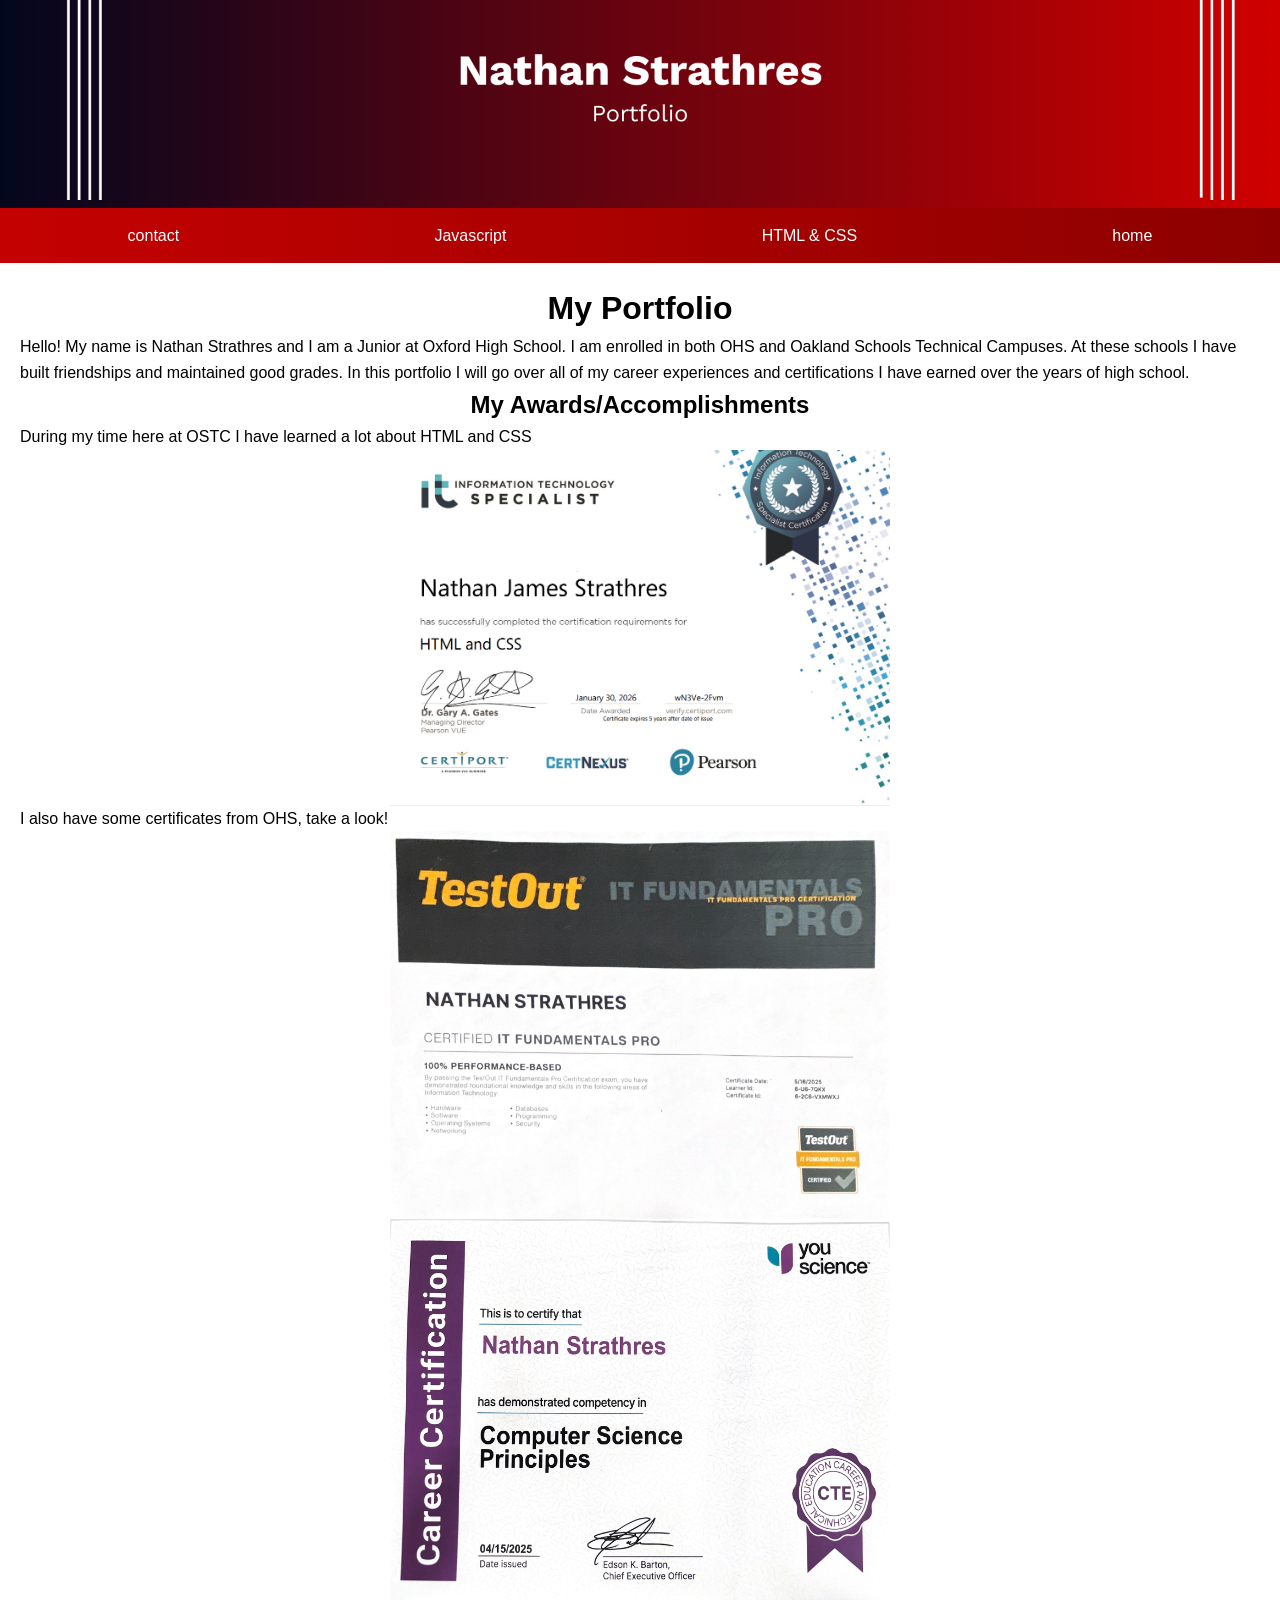
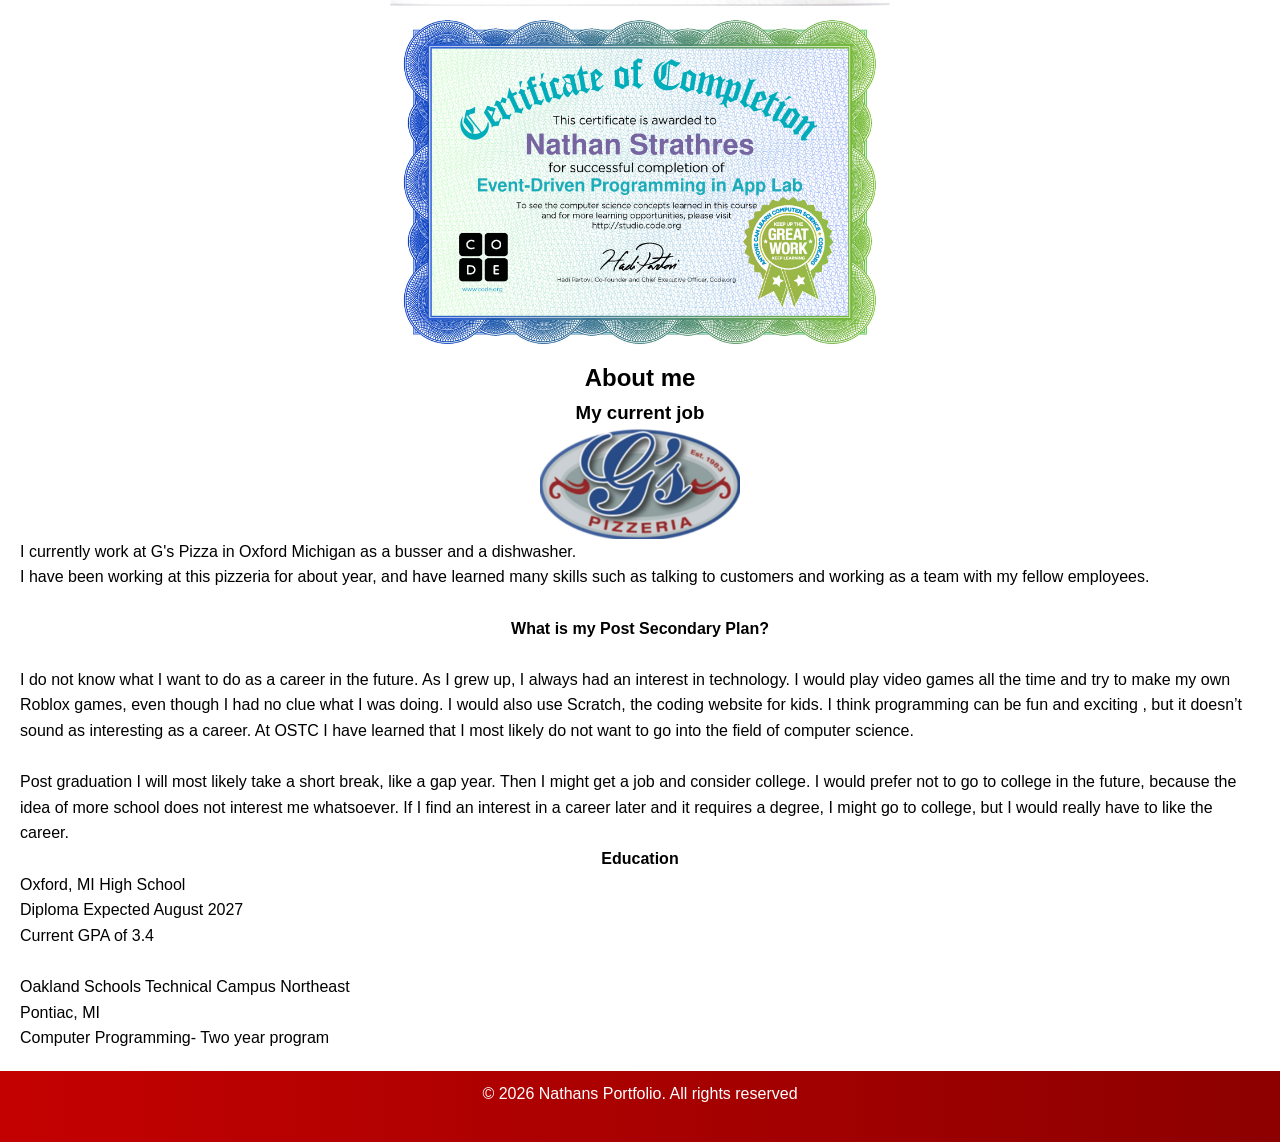
<file: Index.html>
<!DOCTYPE html>
<html lang = "en">
<head>
    <meta charset="UTF-8">
    <meta name ="viewport" content ="width=device-width, initial-scale=1.0">
    <link rel = "stylesheet" href="stylesheet.css">
    <meta name = "description" content="This portfolio was made during my time in OSTC for computer programming. This involves many different artifacts and certificates I have eared within my year at OSTC">
    <title>Nathan's Portfolio</title>
</head>

<body>
<div class = "wrapper">
      
    <header class="banner">
      <img class = "banners" src = "banner.png" width = auto alt = "Nathan Strathres Portfolio">
    </header>

    <nav class = "navigation">
        <ul>
            <li><a href = "mailto:nathanstrathres@gmail.com">contact</a></li>
            <li><a href ="javascript.html">Javascript</a></li>
             <li><a href ="HTML&CSS.html">HTML & CSS</a></li>
             <li> <a href = "Index.html">home</a></li>
        </ul>
    </nav>
    <main class="content">
        <h1>My Portfolio</h1>
        <p>Hello! My name is Nathan Strathres and I am a Junior at Oxford High School. I am enrolled in both OHS and Oakland Schools Technical Campuses. At these schools I have built friendships and maintained good grades. In this portfolio I will go over all of my career experiences and certifications I have earned over the years of high school.</p>
        <h2>My Awards/Accomplishments</h2>
        <p>During my time here at OSTC I have learned a lot about HTML and CSS</p> 
       <!-- this is where all my main content will be put -->
        <img id = "certificate" src ="Screenshot 2026-03-05 084402.png" alt = "IT specialist HTML and CSS certificate">
        <p>I also have some certificates from OHS, take a look!</p>
        <img src  = "testoutitfundamentals.JPG" id = "certificate" alt = "test out fundementals certificate">
        <img src = "youscience.JPG" id = "certificate" alt = "youscience certificate">
        <img src = "applab.jpg" id = "certificate" alt = "code.org certificate">
        <h2 id = "about">About me</h2>
        <h3>My current job</h3>
        <img id = "gspizza"src = "pbqncpfhlgildrgqkt25.avif" alt = "G's pizzeria logo">
        <p>I currently work at G's Pizza in Oxford Michigan as a busser and a dishwasher.</p> 
        <p>I have been working at this pizzeria for about year, and have learned many skills such as talking to customers and working as a team with my fellow employees.</p>
        <br>
        <h4>What is my Post Secondary Plan?</h4>
        <br>
        <p>I do not know what I want to do as a career in the future. As I grew up, I always
             had an interest in technology. I would play video games all the time and try to 
             make my own Roblox games, even though I had no clue what I was doing. I would also
              use Scratch, the coding website for kids. I think programming can be fun and exciting
              , but it doesn’t sound as interesting as a career. At OSTC I have learned that I most 
              likely do not want to go into the field of computer science.</p>
        <br>
        <p>Post graduation I will most likely take a short break, like a gap year. 
            Then I might get a job and consider college. I would prefer not to go to 
            college in the future, because the idea of more school does not interest me
             whatsoever. If I find an interest in a career later and it requires a degree,
              I might go to college, but I would really have to like the career.</p>
        

              <h4>Education</h4>
        <p>Oxford, MI High School <br> Diploma Expected August 2027 <br> Current GPA of 3.4<br><br>
            Oakland Schools Technical Campus Northeast <br> Pontiac, MI <br> Computer Programming- Two year program

</p>
        </main>

    <footer class = "footer">
        <p>&copy; 2026 Nathans Portfolio. All rights reserved</p>
        <br>
    </footer>
        </div>
    </body>
</html>
</file>
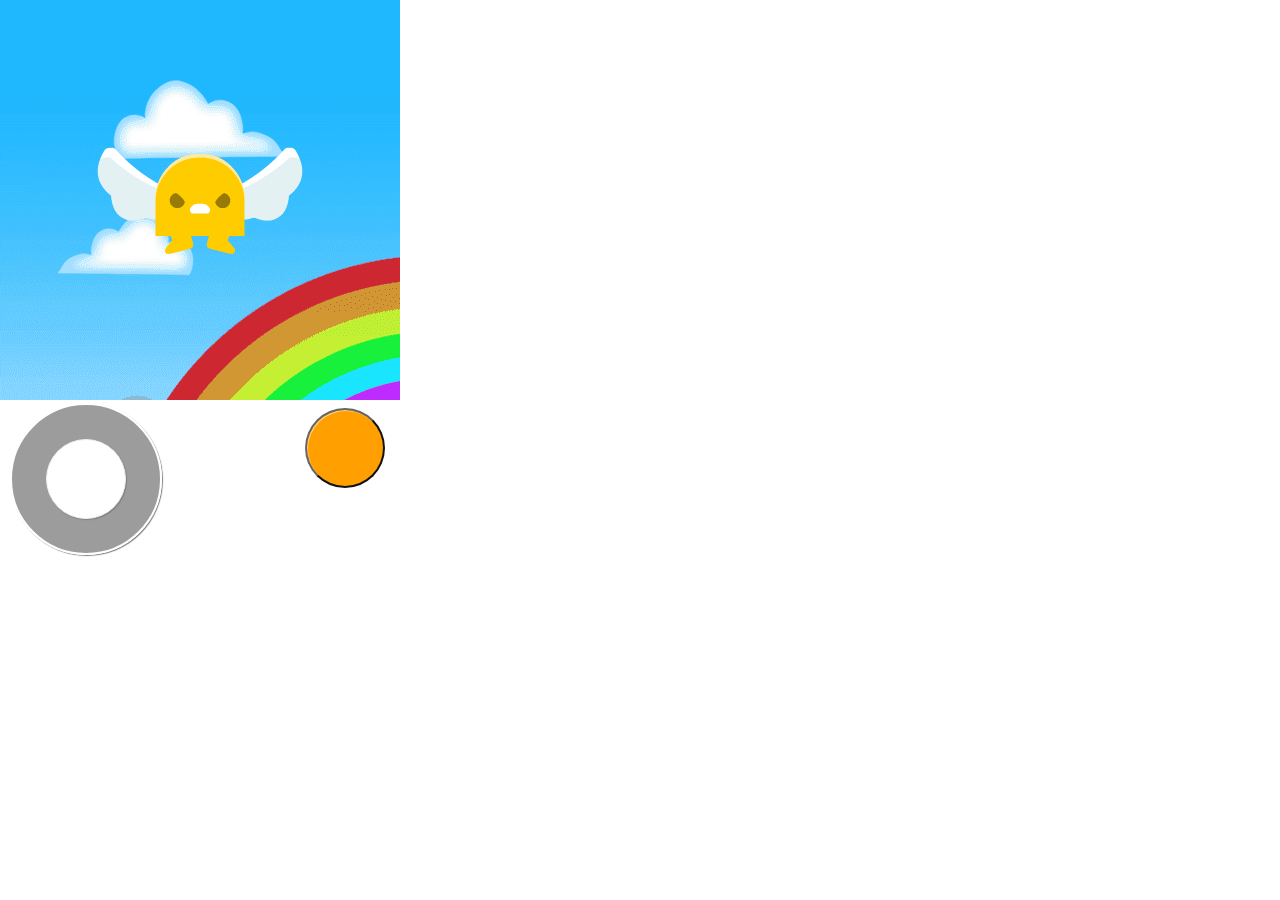
<file: my-app/index.html>
<html>
  <head>
    <title>my-app</title>
    <meta charset="utf-8" />
        <meta name="viewport" content="width=device-width, initial-scale=1">
        <script src="https://code.jquery.com/jquery-1.12.1.min.js"></script>
        <script src="gamelab-api.js"></script>
    <link href="gamelab.css" rel="stylesheet" type="text/css">
    <script src="p5.js"></script>
    <script src="p5.play.js"></script>
    <script src="code.js"></script>
    <style>
      body.expo {
        background-color: black;
      }
      #sketch.expo.no-controls {
        top: 82px;
      }
    </style>
  </head>
  <body class="web" style="margin:0; overflow:hidden; user-select:none; -webkit-user-select:none; -webkit-touch-callout:none; position:fixed; top:0; left:0; width:400px; height:565px;">
    <div id="sketch" class="web" style="position:absolute;"></div>
    <div id="soft-buttons" style="display: none">
      <button id="leftButton" disabled className="arrow">
      </button>
      <button id="rightButton" disabled className="arrow">
      </button>
      <button id="upButton" disabled className="arrow">
      </button>
      <button id="downButton" disabled className="arrow">
      </button>
    </div>
    <div id="studio-dpad-container" style="position:absolute; width:400px; bottom:5px; height:157px; overflow-y:hidden;">
    </div>
  </body>
</html>
</file>
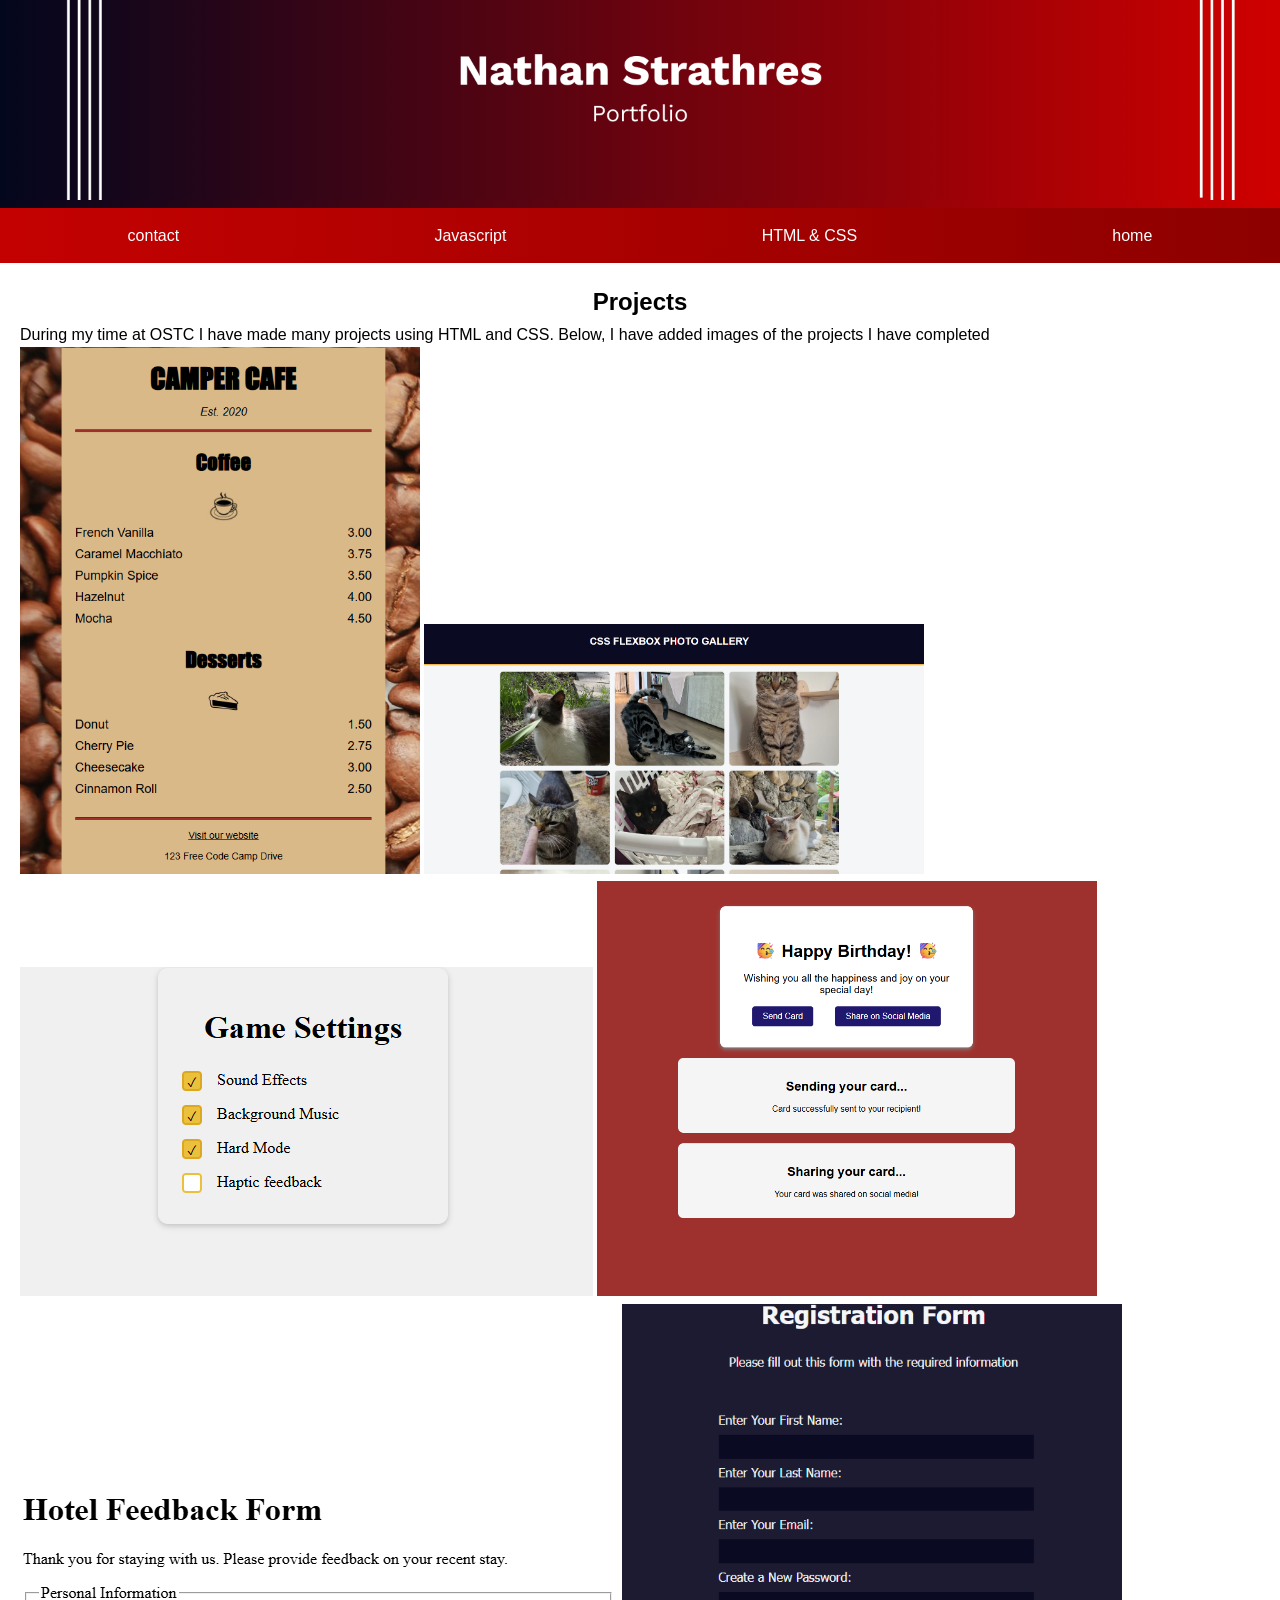
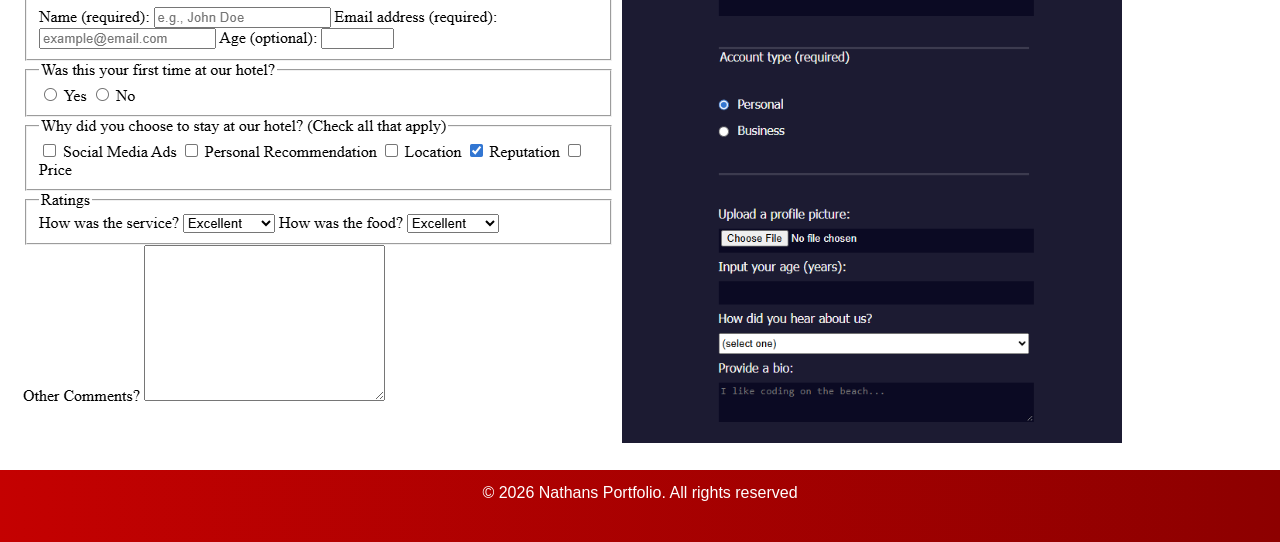
<file: HTML&CSS.html>
<!DOCTYPE html>
<html lang = "en">
<head>
    <meta charset="UTF-8">
    <meta name ="viewport" content ="width=device-width, initial-scale=1.0">
    <link rel = "stylesheet" href="stylesheet.css">
    <meta name = "description" content="This portfolio was made during my time in OSTC for computer programming. This involves many different artifacts and certificates I have eared within my year at OSTC">
    <title>Nathan's Portfolio</title>
    

</head>

<body>
<div class = "wrapper">
    <header class="banner">
        <img class = "banners" src = "banner.png" width = auto alt = "Nathan Strathres Portfolio"> 
    </header>

    <nav class = "navigation">
        <ul>
            <li><a href = "mailto:nathanstrathres@gmail.com">contact</a></li>
            <li><a href ="javascript.html">Javascript</a></li>
             <li><a href ="#htmlcss">HTML & CSS</a></li>
             <li> <a href = "Index.html">home</a></li>
        </ul>
    </nav>
    <main class="content">
        <h2>Projects</h2>
        <p>During my time at OSTC I have made many projects using HTML and CSS. Below, I have added images of the projects I have completed</p>
       <img src = "cafe.png" width = "400">
       <img src = "catphotos.png" width = "500">
       <img src = "gamesettings.png">
       <img src = "happybirthday.png" width = "500">
       <img src = "hotelform.png">
       <img src = "registrationform.png" width = 500>

</p>
        </main>

    <footer class = "footer">
        <p>&copy; 2026 Nathans Portfolio. All rights reserved</p>
        <br>
    </footer>
        </div>
    </body>
</html>
</file>
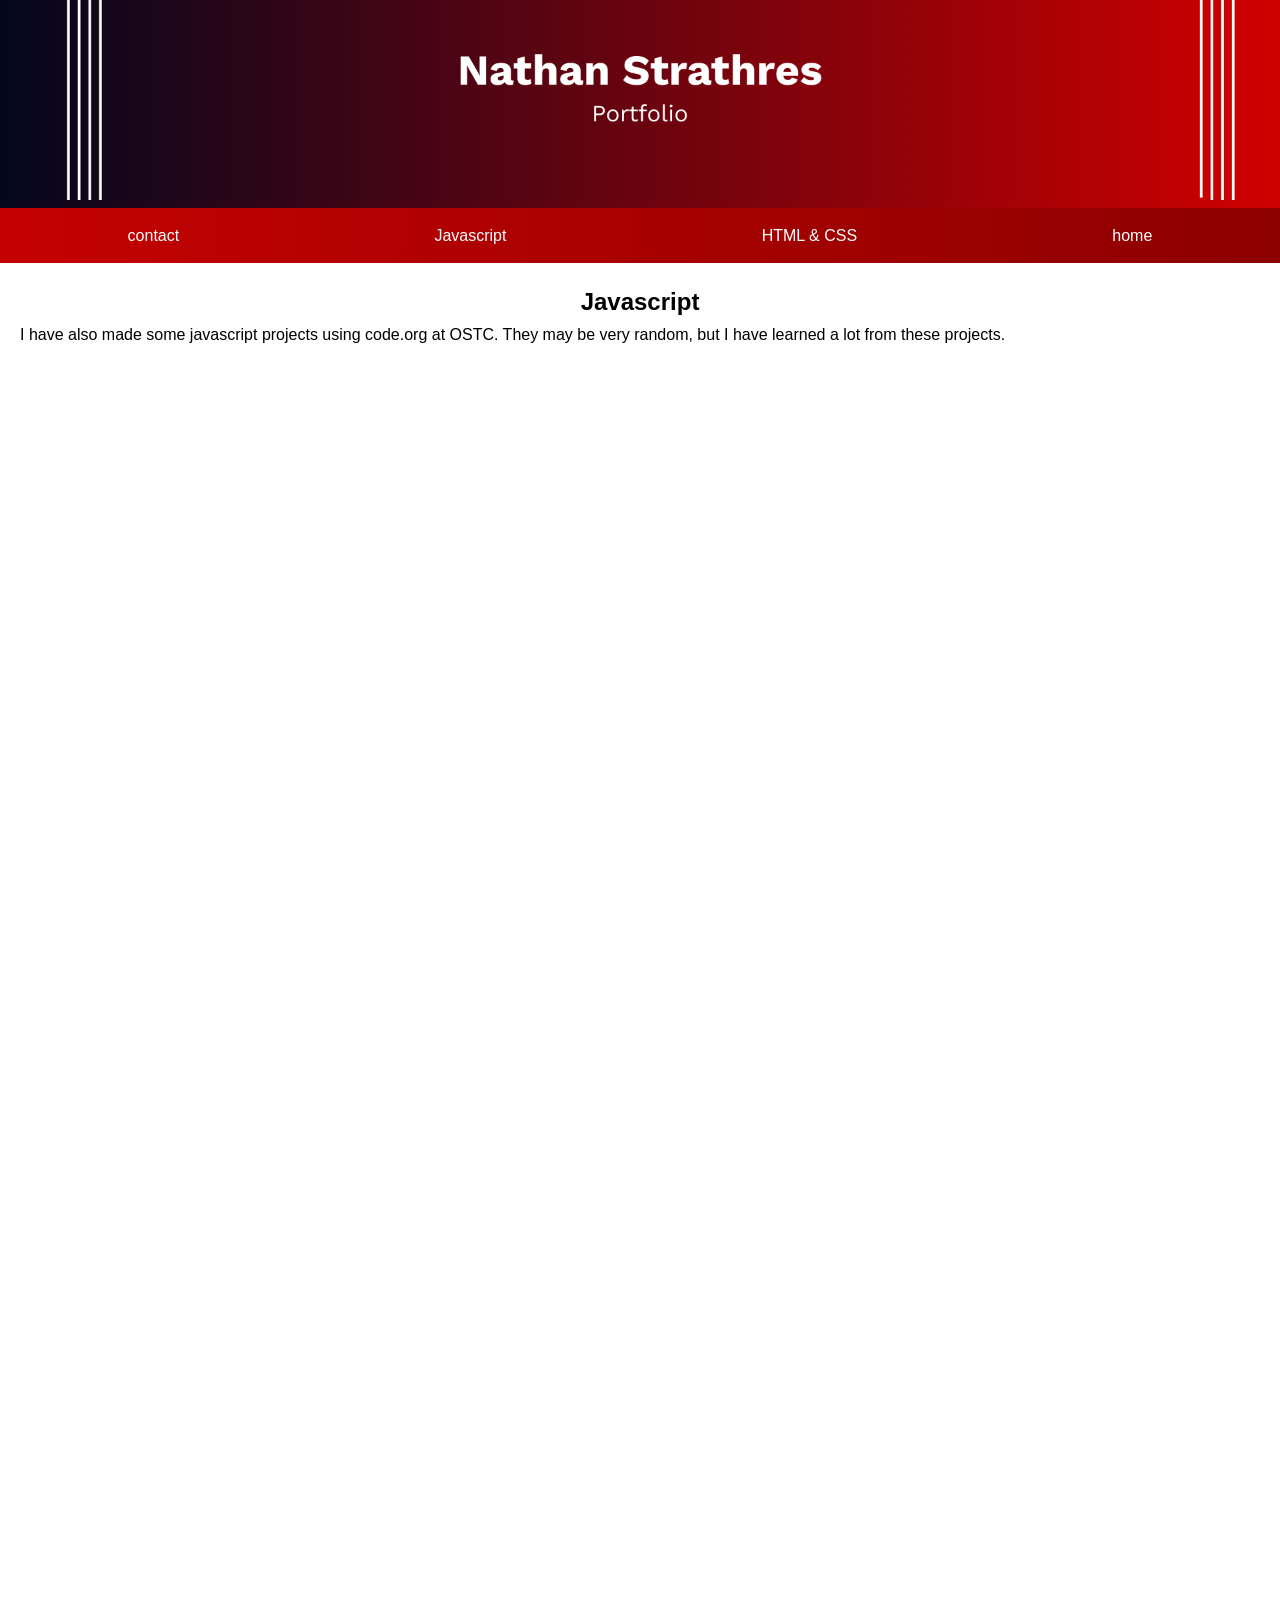
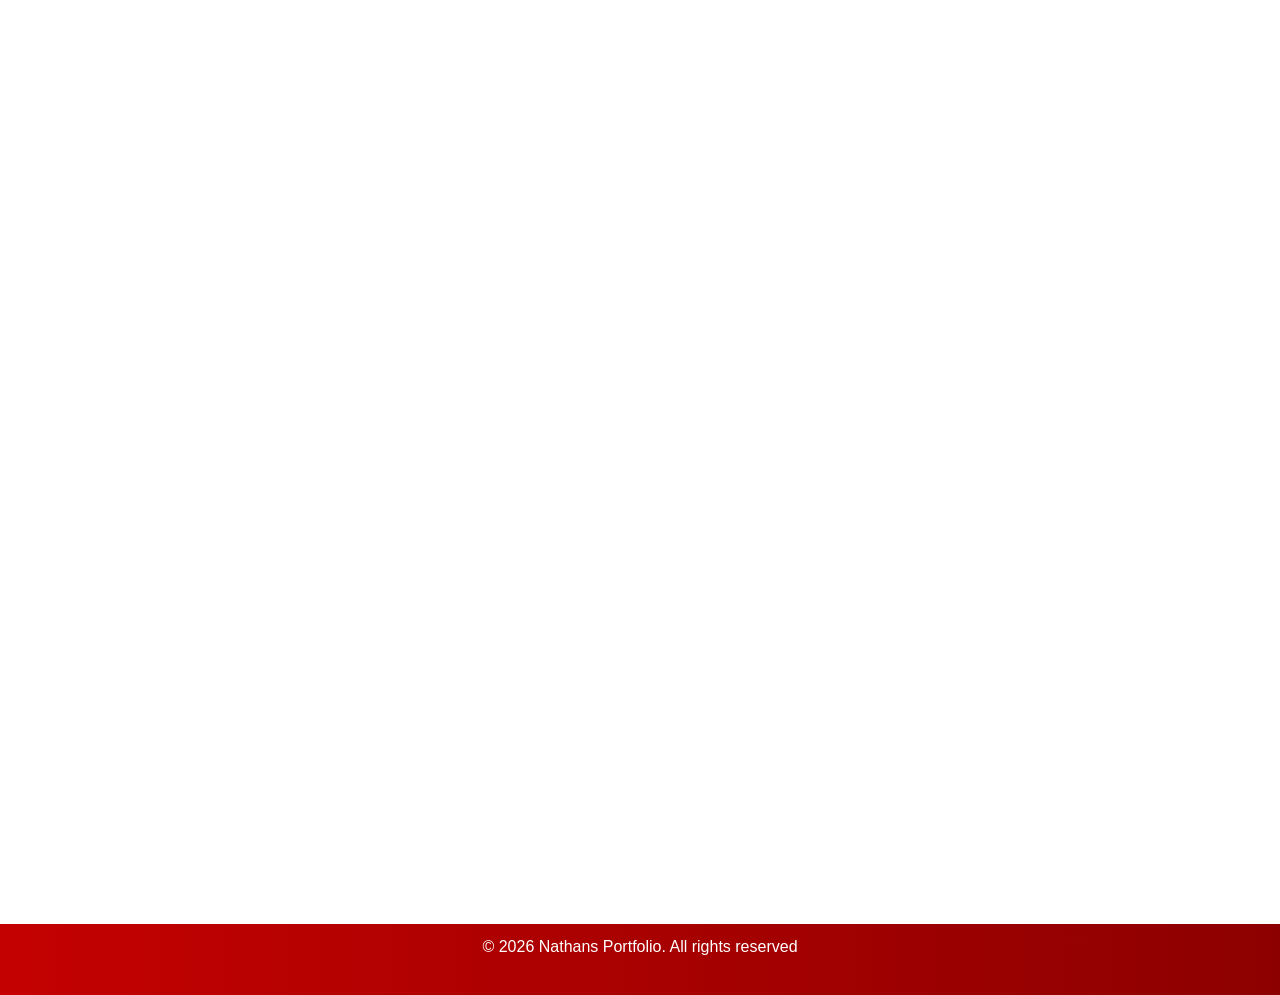
<file: javascript.html>
<!DOCTYPE html>
<html lang = "en">
<head>
    <meta charset="UTF-8">
    <meta name ="viewport" content ="width=device-width, initial-scale=1.0">
    <meta name = "description" content="This portfolio was made during my time in OSTC for computer programming. This involves many different artifacts and certificates I have eared within my year at OSTC">
    <link rel = "stylesheet" href="stylesheet.css">
    <title>Nathan Strathres Programming Portfolio</title>
    
</head>

<body>
<div class = "wrapper">
    <header class="banner">
        <img class = "banners" src = "banner.png" width = auto alt = "Nathan Strathres Portfolio">
    </header>

    <nav class = "navigation">
        <ul>
            <li><a href = "mailto:nathanstrathres@gmail.com">contact</a></li>
            <li><a href ="javascript.html">Javascript</a></li>
             <li><a href ="HTML&CSS.html">HTML & CSS</a></li>
             <li> <a href = "Index.html">home</a></li>
        </ul>
    </nav>
    <main class="content">
        <h2>Javascript</h2>
        <p>I have also made some javascript projects using code.org at OSTC. They may be very random, but I have learned a lot from these projects.</p>
<iframe width="440" height="757" style="border: 0px;" src="https://studio.code.org/projects/gamelab/b9vOqvTT-28TE-28O1-INNE-qF8b2qvbOvIO/embed?nosource"></iframe>
<iframe width="440" height="757" style="border: 0px;" src="https://studio.code.org/projects/gamelab/89a49014-9d55-40f8-87d7-4468a64ebbee/embed"></iframe>
<iframe width="440" height="757" style="border: 0px;" src="https://studio.code.org/projects/gamelab/8f7b78af-af09-4808-bd94-5f93c382847c/embed"></iframe>
<iframe width="440" height="757" style="border: 0px;" src="https://studio.code.org/projects/gamelab/66TqOjI9-Tvb9-2ITO-IIjb-1bN8FFj9qvvv/embed?nosource"></iframe>   
<iframe width="392" height="620" style="border: 0px;" src="https://studio.code.org/projects/applab/3ca43d71-2c7f-4886-a68d-aa8c4dfca75e/embed"></iframe>   
<iframe width="392" height="620" style="border: 0px;" src="https://studio.code.org/projects/applab/e7a1769e-1ec6-429b-b6ac-44512aac449a/embed"></iframe>
<iframe width="392" height="620" style="border: 0px;" src="https://studio.code.org/projects/applab/421a0b1c-d652-4484-b09a-f8e507894047/embed"></iframe>
</main>

    <footer class = "footer">
        <p>&copy; 2026 Nathans Portfolio. All rights reserved</p>
        <br>
    </footer>
        </div>
    </body>
</html>
</file>
<file: stylesheet.css>
* {
    margin: 0;
    padding: 0;
    box-sizing: border-box;
}
body {
    font-family: sans-serif;
    line-height: 1.6;
    display: flex;
    flex-direction: column;
    min-height: 100vh;

}
header {
     background-image: linear-gradient(to right, rgba(6, 6, 29) , rgba(207, 0, 0));
}
.wrapper {
    flex: 1;
    
}

#gspizza {
    width: 200px;
    max-width: 400px;
    display: block;
    margin: auto;

}

h1, h2, h3, h4, h5, h6 {
    text-align: center;
}


.navigation ul {
    list-style-type: none;
    display: flex;
    background-image: linear-gradient(to right, rgb(196, 1, 1) , rgb(141, 0, 0));
    
}
.banners {
    width: 100%;
    height: auto;
   

}
.navigation ul li {
    margin: auto;
    width: auto;
}

.navigation ul li a{
    color: white;
    padding: 15px 20px;
    display: block;
    text-decoration: none;
    text-align: center;
    box-sizing: border-box;
    width: 100%;
}

#certificate {
    width: 400px;
    display: block;
    margin: auto;
    width: 100%;
    max-width: 500px;
}

.navigation ul li a:hover {
    background-color: #a9cf00;
}




.content {
    padding: 20px;
}

.footer {
    background-image: linear-gradient(to right, rgb(196, 1, 1) , rgb(141, 0, 0));;
    color: white;
    text-align: center;
    padding: 10px;
    margin-top: auto;
}
</file>
<file: my-app/gamelab.css>
/*
   Font Awesome S3 Bucket URLs
   Current version: 6.6.0
   If you are changing the location of these files,
   see the readme in this directory for more detail on manual steps to take when uploading new files.
 */
#debugResizeBar {
  width: 100%;
  height: 13px;
  line-height: 13px;
  color: #c6cacd;
  font-size: 24px;
  text-align: center;
  cursor: ns-resize;
  white-space: nowrap;
}

#debug-buttons {
  display: inline;
  white-space: normal;
}

.debugger_button {
  border: 1px solid #0094ca;
  background-color: #0094ca;
  color: #fff;
  margin-left: 0;
  margin-right: 3px;
  padding: 3px 6px;
  font-size: 14px;
  min-width: 120px;
}
.debugger_button:disabled {
  cursor: not-allowed;
}
.debugger_button:disabled:active {
  border: none !important;
}

#continueButton {
  border-color: #ffa400;
  background-color: #ffa400;
}

.debugger_button:focus {
  outline-style: none;
}

.debugger_button > img {
  float: left;
  opacity: 1;
}

#debug-area {
  position: absolute;
  bottom: 0;
  height: 43px;
  left: 0;
  right: 0;
  z-index: 2;
  max-height: calc(50% - 16px) !important;
}

#codeTextbox.pin_bottom {
  bottom: 43px;
}

#debug-commands-header {
  width: 270px;
  float: left;
  border-right: 1px solid gray;
}
#debug-commands-header .fa {
  margin: 0 0.25em;
}

#watchersResizeBar {
  height: 100%;
  width: 13px;
  cursor: ew-resize;
  position: absolute;
  right: 193.5px;
  z-index: 1;
  top: 13px;
}

.debug-commands,
.debug-console,
.debug-watch {
  display: block;
  background-color: #fff;
  border: 1px solid #ddd;
  position: absolute;
  top: 43px;
  bottom: 0;
}

.debug-commands {
  left: 0;
  width: 270px;
  text-align: center;
}

.debug-watch {
  right: 0;
  width: 200px;
  overflow-y: scroll;
}
.debug-watch.no-commands {
  max-width: calc(100% - 130px);
}

.debug-watch *,
.debug-watch input {
  font-family: monospace;
  font-size: 12px;
}

.debug-watch-item {
  margin: 0;
  line-height: 14px;
  clear: both;
  margin-bottom: 1px;
}
.debug-watch-item .watch-variable,
.debug-watch-item .watch-separator {
  color: purple;
}
.debug-watch-item .watch-unavailable {
  color: red;
}

.debug-console {
  left: 270px;
  right: 200px;
  min-width: 130px;
}
.debug-console.no-commands {
  left: 0;
}
.debug-console.no-watch {
  right: 0;
}

.debug-console *,
.debug-console input {
  font-family: monospace;
  font-size: 12px;
}

#slider-cell {
  float: left;
  cursor: default;
}

/* Slider. */
.sliderContainer {
  float: left;
}

.sliderTrack {
  stroke: #ebe8f1;
  stroke-width: 4px;
  stroke-linecap: round;
}

.sliderKnob {
  fill: #ddd;
  stroke: #bbc;
  stroke-width: 1px;
  stroke-linejoin: round;
}

.sliderKnob:hover {
  fill: #eee;
}

/* Sprited icons. */
.pause-btn {
  background-position: 0 -84px;
  margin-right: 3px;
}

.continue-btn {
  background-position: -21px -84px;
  margin-right: 3px;
}

.step-in-btn {
  background-position: 0 -105px;
  margin-right: 3px;
}

.step-out-btn {
  background-position: -21px -105px;
  margin-right: 3px;
}

.step-over-btn {
  background-position: 0 21px;
  margin-right: 3px;
}

#visualizationOverlay {
  position: absolute;
  top: 0;
  left: auto;
  overflow: hidden;
  outline: none;
  -webkit-touch-callout: none;
  -webkit-user-select: none;
  -khtml-user-select: none;
  -moz-user-select: none;
  -ms-user-select: none;
  user-select: none;
  pointer-events: none;
}

#divGameLab {
  overflow: hidden;
  outline: none;
  -webkit-touch-callout: none;
  position: relative;
  z-index: 1;
  background-color: white;
  -webkit-user-select: none;
  -khtml-user-select: none;
  -moz-user-select: none;
  -ms-user-select: none;
  user-select: none;
}
#divGameLab.withCrosshair {
  cursor: crosshair;
}

.legacy-share-view #runButton,
.legacy-share-view #resetButton {
  display: none !important;
}
.legacy-share-view #studio-dpad-container {
  margin-top: -24px;
}

#visualizationOverlay {
  z-index: 2;
}

/* Sprited icons. */
.icon21 {
  height: 21px;
  width: 21px;
  background-image: url("/blockly/media/gamelab/icons.png");
  background-size: 42px 147px;
}

.code {
  background-position: -21px 0;
}

.link {
  background-position: 0 0;
}

.run {
  background-position: 0 -21px;
  margin-right: 3px;
}

.stop {
  background-position: -21px -21px;
  margin-right: 3px;
}

.dpad-btn {
  background-position: -21px -63px;
}

.left-btn {
  background-position: -21px -42px;
  margin-right: 3px;
}

.right-btn {
  background-position: -21px -126px;
  margin-right: 3px;
}

.up-btn {
  background-position: 0 -63px;
  margin-right: 3px;
}

.down-btn {
  background-position: 0 -42px;
  margin-right: 3px;
}

#share-cell {
  display: inline-block;
  vertical-align: top;
}
#share-cell.share-cell-none {
  display: none;
}

#studio-dpad {
  position: absolute;
  height: 152px;
  width: 390px;
  vertical-align: top;
  margin-left: 10px;
  -webkit-touch-callout: none;
}

#studio-dpad-rim {
  position: absolute;
  width: 0;
  height: 0;
  border: 76px solid #fff;
  border-radius: 76px;
  box-shadow: 1px 1px 1px 0 #7f7f7f;
}

#studio-dpad-cone {
  position: absolute;
  margin: 2px;
  width: 0;
  height: 0;
  border: 74px solid #9c9c9c;
  border-radius: 74px;
}
#studio-dpad-cone.left {
  border-top-color: #ffd080;
  transform: rotate(270deg);
}
#studio-dpad-cone.left.down {
  transform: rotate(220deg);
}
#studio-dpad-cone.left.up {
  transform: rotate(320deg);
}
#studio-dpad-cone.right {
  border-top-color: #ffd080;
  transform: rotate(90deg);
}
#studio-dpad-cone.right.down {
  transform: rotate(140deg);
}
#studio-dpad-cone.right.up {
  transform: rotate(40deg);
}
#studio-dpad-cone.up {
  border-top-color: #ffd080;
  transform: rotate(0deg);
}
#studio-dpad-cone.down {
  border-top-color: #ffd080;
  transform: rotate(180deg);
}

#studio-dpad-button {
  display: inline;
  position: relative;
  border-radius: 40px;
  width: 80px;
  height: 80px;
  margin: 36px 5px 5px 36px;
  border: 1px solid #efefef;
  background-color: #fff;
  box-shadow: 1px 1px 1px 0 #7f7f7f;
}
#studio-dpad-button.active {
  border: 1px solid #9f9f9f;
  box-shadow: none;
}
#studio-dpad-button.left {
  left: -17px;
}
#studio-dpad-button.left.up {
  left: -12px;
  top: -12px;
}
#studio-dpad-button.left.down {
  left: -12px;
  top: 12px;
}
#studio-dpad-button.right {
  left: 17px;
}
#studio-dpad-button.right.up {
  left: 12px;
  top: -12px;
}
#studio-dpad-button.right.down {
  left: 12px;
  top: 12px;
}
#studio-dpad-button.up {
  top: -17px;
}
#studio-dpad-button.down {
  top: 17px;
}

#studio-space-button {
  position: absolute;
  border-radius: 40px;
  width: 80px;
  height: 80px;
  right: 10px;
  margin: 5px;
  border-color: #666;
  background-color: #ffa000;
  box-shadow: inset 1px 1px 0 0 #ffd07f;
}
#studio-space-button.active {
  border-radius: 39px;
  width: 78px;
  height: 78px;
  margin-right: 6px;
  margin-top: 6px;
}
#studio-space-button:focus {
  outline: 0;
}
</file>
